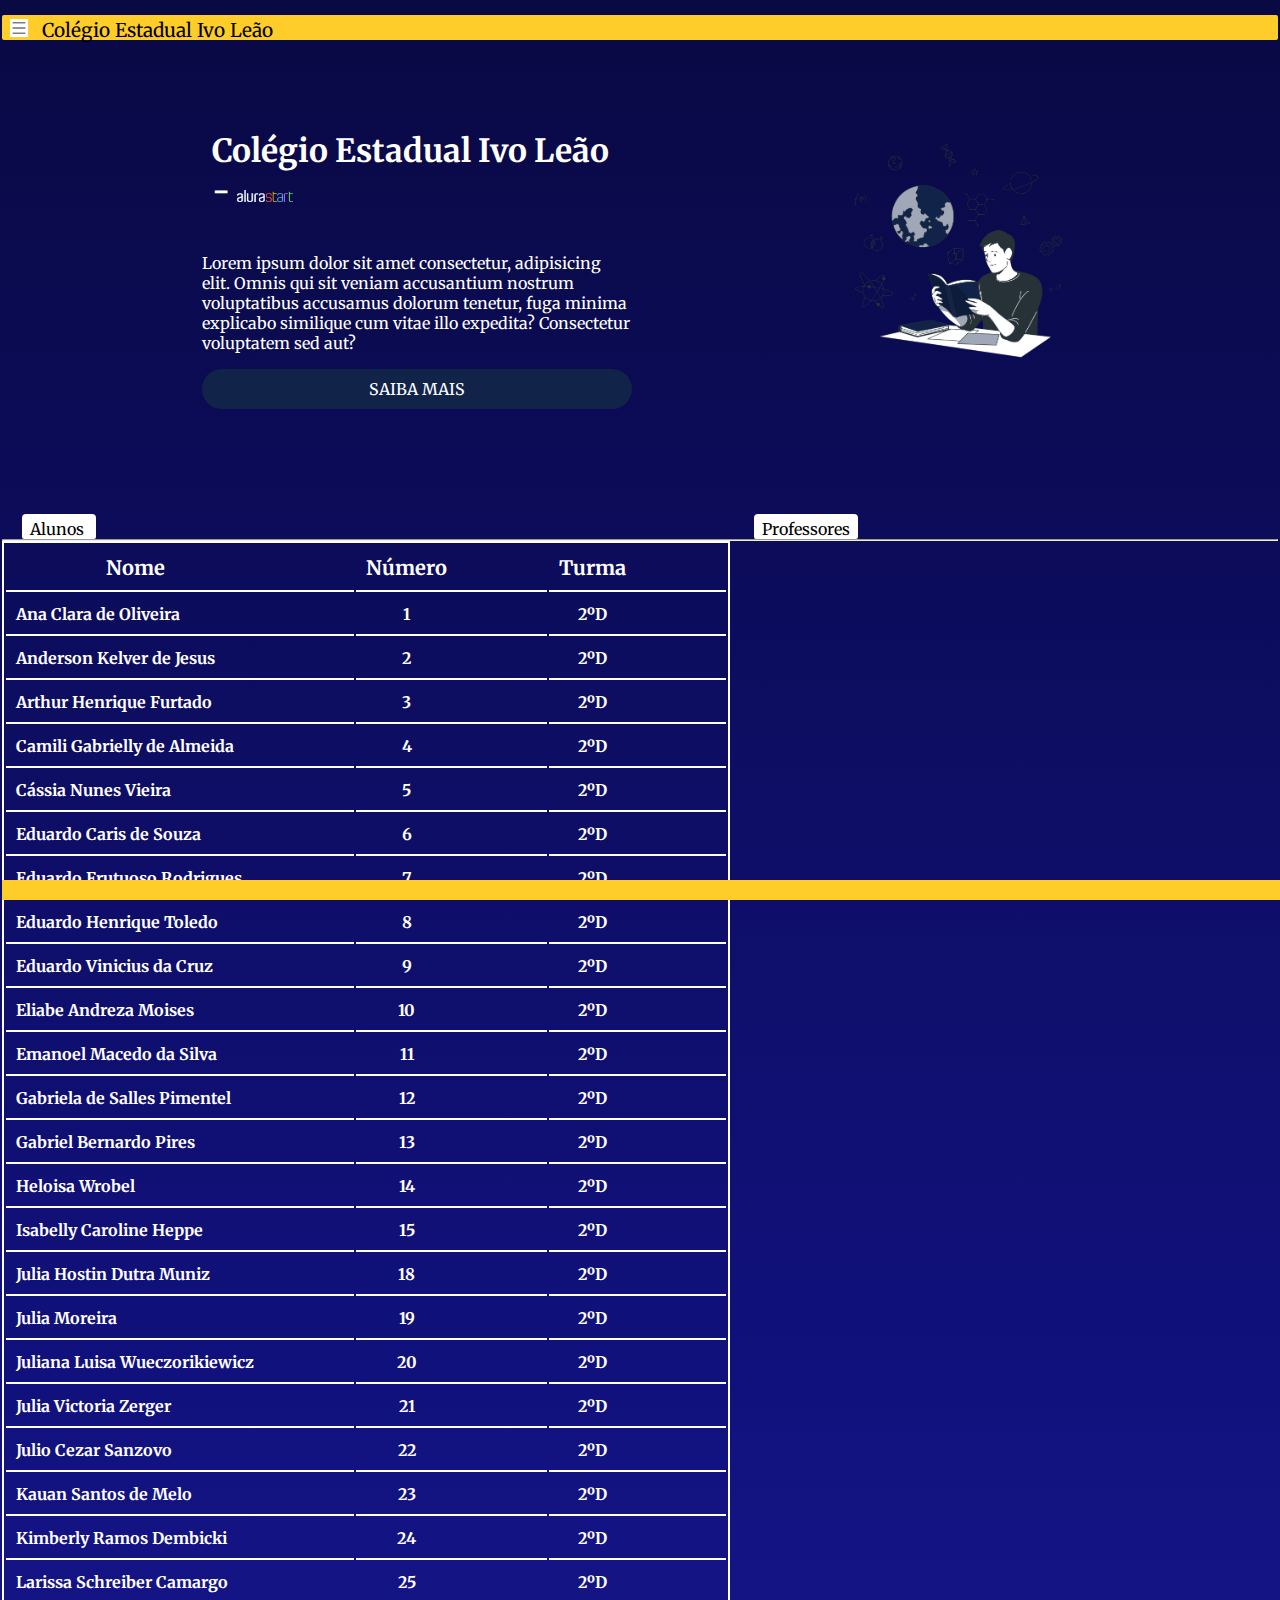
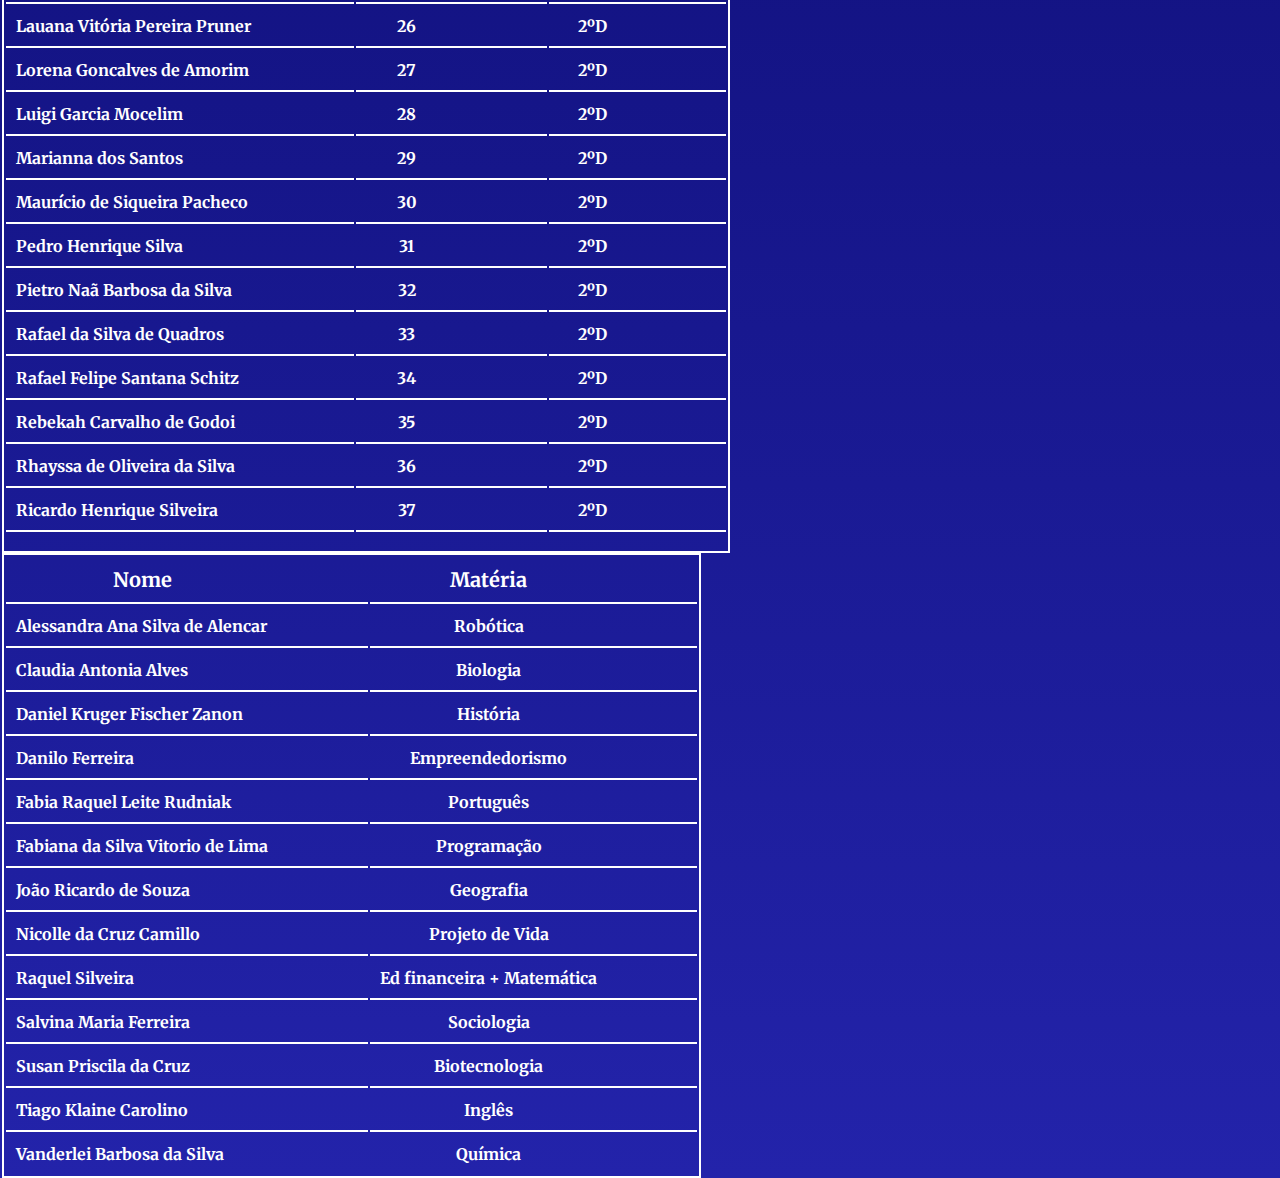
<file: Projeto Arula/index.html>
<!DOCTYPE html>
<html>
    <head>
        <meta charset="UTF-8">
        <meta name="viewport" content="width=device-width, initial-scale=1.0">
        <title>Ivo Leão</title>
        <link rel="stylesheet" href="style.css">
        <link rel="preconnect" href="https://fonts.googleapis.com">
<link rel="preconnect" href="https://fonts.gstatic.com" crossorigin>
<link href="https://fonts.googleapis.com/css2?family=Merriweather:ital,wght@0,300;0,400;0,700;0,900;1,300;1,400;1,700;1,900&display=swap" rel="stylesheet">
    </head>
    <body>
        
        <header class="cabecalho">
            <img class="menu" src="Component 13.png" alt="">
            <span class="nome-colégio">Colégio Estadual Ivo Leão</span>
        </header>

        <section class="escola">
            <div class="escola-div-conteudo">
                <h1 class="escola-titulo">
                    Colégio Estadual Ivo Leão -
                    <img class="logo" src="alurastart logo.png" alt="">
                </h1>
                <p class="escola-texto">Lorem ipsum dolor sit amet consectetur, adipisicing elit. Omnis qui sit veniam accusantium nostrum voluptatibus accusamus dolorum tenetur, fuga minima explicabo similique cum vitae illo expedita? Consectetur voluptatem sed aut?</p>
                <div class="Saiba-Mais">
                    <a class="decoracao" href="colegio.html">SAIBA MAIS</a>
                </div>
            </div>
            <img class="escola-imagem" src="Learning-bro 1.png" alt="imagem ilustrativa de escola"> 
        </section>

            <br>
            <br>
            <br>

        
        <div class="botao">
            Alunos
        </div>

        <div class="botao2">
            Professores
        </div>
        <hr>

        <div class="aluno">
            <table>
                <tr class="titulo">
                    <th style="border-bottom: 2px solid white;"> Nome</th>
                    <th style="border-bottom: 2px solid white;">Número</th>
                    <th style="padding-left: 10px; border-bottom: 2px solid white">Turma</th>
                </tr>
                <tr class="lista-alunos">
                    <th class="nome-aluno">Ana Clara de Oliveira</th>
                    <th style="border-bottom: 2px solid white;">1</th>
                    <th style="padding-left: 10px; border-bottom: 2px solid white">2ºD</th>
                </tr>
                <tr class="lista-alunos">
                    <th class="nome-aluno">Anderson Kelver de Jesus</th>
                    <th style="border-bottom: 2px solid white;">2</th>
                    <th style="padding-left: 10px; border-bottom: 2px solid white">2ºD</th>
                </tr>
                <tr class="lista-alunos">
                    <th class="nome-aluno">Arthur Henrique Furtado</th>
                    <th style="border-bottom: 2px solid white;">3</th>
                    <th style="padding-left: 10px; border-bottom: 2px solid white">2ºD</th>
                </tr>
                <tr class="lista-alunos">
                    <th class="nome-aluno">Camili Gabrielly de Almeida</th>
                    <th style="border-bottom: 2px solid white;">4</th>
                    <th style="padding-left: 10px; border-bottom: 2px solid white">2ºD</th>
                </tr>
                <tr class="lista-alunos">
                    <th class="nome-aluno">Cássia Nunes Vieira</th>
                    <th style="border-bottom: 2px solid white;">5</th>
                    <th style="padding-left: 10px; border-bottom: 2px solid white">2ºD</th>
                </tr>
                <tr class="lista-alunos">
                    <th class="nome-aluno">Eduardo Caris de Souza</th>
                    <th style="border-bottom: 2px solid white;">6</th>
                    <th style="padding-left: 10px; border-bottom: 2px solid white">2ºD</th>
                </tr>
                <tr class="lista-alunos">
                    <th class="nome-aluno">Eduardo Frutuoso Rodrigues</th>
                    <th style="border-bottom: 2px solid white;">7</th>
                    <th style="padding-left: 10px; border-bottom: 2px solid white">2ºD</th>
                </tr>
                <tr class="lista-alunos">
                    <th class="nome-aluno">Eduardo Henrique Toledo</th>
                    <th style="border-bottom: 2px solid white;">8</th>
                    <th style="padding-left: 10px; border-bottom: 2px solid white">2ºD</th>
                </tr>
                <tr class="lista-alunos">
                    <th class="nome-aluno">Eduardo Vinicius da Cruz</th>
                    <th style="border-bottom: 2px solid white;">9</th>
                    <th style="padding-left: 10px; border-bottom: 2px solid white">2ºD</th>
                </tr>
                <tr class="lista-alunos">
                    <th class="nome-aluno">Eliabe Andreza Moises</th>
                    <th style="border-bottom: 2px solid white;">10</th>
                    <th style="padding-left: 10px; border-bottom: 2px solid white">2ºD</th>
                </tr>
                <tr class="lista-alunos">
                    <th class="nome-aluno">Emanoel Macedo da Silva</th>
                    <th style="border-bottom: 2px solid white;">11</th>
                    <th style="padding-left: 10px; border-bottom: 2px solid white">2ºD</th>
                </tr>
                <tr class="lista-alunos">
                    <th class="nome-aluno">Gabriela de Salles Pimentel</th>
                    <th style="border-bottom: 2px solid white;">12</th>
                    <th style="padding-left: 10px; border-bottom: 2px solid white">2ºD</th>
                </tr>
                <tr class="lista-alunos">
                    <th class="nome-aluno">Gabriel Bernardo Pires</th>
                    <th style="border-bottom: 2px solid white;">13</th>
                    <th style="padding-left: 10px; border-bottom: 2px solid white">2ºD</th>
                </tr>
                <tr class="lista-alunos">
                    <th class="nome-aluno">Heloisa Wrobel</th>
                    <th style="border-bottom: 2px solid white;">14</th>
                    <th style="padding-left: 10px; border-bottom: 2px solid white">2ºD</th>
                </tr>
                <tr class="lista-alunos">
                    <th class="nome-aluno">Isabelly Caroline Heppe</th>
                    <th style="border-bottom: 2px solid white;">15</th>
                    <th style="padding-left: 10px; border-bottom: 2px solid white">2ºD</th>
                </tr>
                <tr class="lista-alunos">
                    <th class="nome-aluno">Julia Hostin Dutra Muniz</th>
                    <th style="border-bottom: 2px solid white;">18</th>
                    <th style="padding-left: 10px; border-bottom: 2px solid white">2ºD</th>
                </tr>
                <tr class="lista-alunos">
                    <th class="nome-aluno">Julia Moreira</th>
                    <th style="border-bottom: 2px solid white;">19</th>
                    <th style="padding-left: 10px; border-bottom: 2px solid white">2ºD</th>
                </tr>
                <tr class="lista-alunos">
                    <th class="nome-aluno">Juliana Luisa Wueczorikiewicz</th>
                    <th style="border-bottom: 2px solid white;">20</th>
                    <th style="padding-left: 10px; border-bottom: 2px solid white">2ºD</th>
                </tr>
                <tr class="lista-alunos">
                    <th class="nome-aluno">Julia Victoria Zerger</th>
                    <th style="border-bottom: 2px solid white;">21</th>
                    <th style="padding-left: 10px; border-bottom: 2px solid white">2ºD</th>
                </tr>
                <tr class="lista-alunos">
                    <th class="nome-aluno">Julio Cezar Sanzovo</th>
                    <th style="border-bottom: 2px solid white;">22</th>
                    <th style="padding-left: 10px; border-bottom: 2px solid white">2ºD</th>
                </tr>
                <tr class="lista-alunos">
                    <th class="nome-aluno">Kauan Santos de Melo</th>
                    <th style="border-bottom: 2px solid white;">23</th>
                    <th style="padding-left: 10px; border-bottom: 2px solid white">2ºD</th>
                </tr>
                <tr class="lista-alunos">
                    <th class="nome-aluno">Kimberly Ramos Dembicki</th>
                    <th style="border-bottom: 2px solid white;">24</th>
                    <th style="padding-left: 10px; border-bottom: 2px solid white">2ºD</th>
                </tr>
                <tr class="lista-alunos">
                    <th class="nome-aluno">Larissa Schreiber Camargo</th>
                    <th style="border-bottom: 2px solid white;">25</th>
                    <th style="padding-left: 10px; border-bottom: 2px solid white">2ºD</th>
                </tr>
                <tr class="lista-alunos">
                    <th class="nome-aluno">Lauana Vitória Pereira Pruner</th>
                    <th style="border-bottom: 2px solid white;">26</th>
                    <th style="padding-left: 10px; border-bottom: 2px solid white">2ºD</th>
                </tr>
                <tr class="lista-alunos">
                    <th class="nome-aluno">Lorena Goncalves de Amorim</th>
                    <th style="border-bottom: 2px solid white;">27</th>
                    <th style="padding-left: 10px; border-bottom: 2px solid white">2ºD</th>
                </tr>
                <tr class="lista-alunos">
                    <th class="nome-aluno">Luigi Garcia Mocelim</th>
                    <th style="border-bottom: 2px solid white;">28</th>
                    <th style="padding-left: 10px; border-bottom: 2px solid white">2ºD</th>
                </tr>
                <tr class="lista-alunos">
                    <th class="nome-aluno">Marianna dos Santos</th>
                    <th style="border-bottom: 2px solid white;">29</th>
                    <th style="padding-left: 10px; border-bottom: 2px solid white">2ºD</th>
                </tr>
                <tr class="lista-alunos">
                    <th class="nome-aluno">Maurício de Siqueira Pacheco</th>
                    <th style="border-bottom: 2px solid white;">30</th>
                    <th style="padding-left: 10px; border-bottom: 2px solid white">2ºD</th>
                </tr>
                <tr class="lista-alunos">
                    <th class="nome-aluno">Pedro Henrique Silva</th>
                    <th style="border-bottom: 2px solid white;">31</th>
                    <th style="padding-left: 10px; border-bottom: 2px solid white">2ºD</th>
                </tr>
                <tr class="lista-alunos">
                    <th class="nome-aluno">Pietro Naã Barbosa da Silva</th>
                    <th style="border-bottom: 2px solid white;">32</th>
                    <th style="padding-left: 10px; border-bottom: 2px solid white">2ºD</th>
                </tr>
                <tr class="lista-alunos">
                    <th class="nome-aluno">Rafael da Silva de Quadros</th>
                    <th style="border-bottom: 2px solid white;">33</th>
                    <th style="padding-left: 10px; border-bottom: 2px solid white">2ºD</th>
                </tr>
                <tr class="lista-alunos">
                    <th class="nome-aluno">Rafael Felipe Santana Schitz</th>
                    <th style="border-bottom: 2px solid white;">34</th>
                    <th style="padding-left: 10px; border-bottom: 2px solid white">2ºD</th>
                </tr>
                <tr class="lista-alunos">
                    <th class="nome-aluno">Rebekah Carvalho de Godoi</th>
                    <th style="border-bottom: 2px solid white;">35</th>
                    <th style="padding-left: 10px; border-bottom: 2px solid white">2ºD</th>
                </tr>
                <tr class="lista-alunos">
                    <th class="nome-aluno">Rhayssa de Oliveira da Silva</th>
                    <th style="border-bottom: 2px solid white;">36</th>
                    <th style="padding-left: 10px; border-bottom: 2px solid white">2ºD</th>
                </tr>
                <tr class="lista-alunos">
                    <th class="nome-aluno">Ricardo Henrique Silveira</th>
                    <th style="border-bottom: 2px solid white;">37</th>
                    <th style="padding-left: 10px; border-bottom: 2px solid white">2ºD</th>
                </tr>
            </table>
        </div>

        <div class="professores">
            <table>
                <tr class="titulo">
                    <th style="border-bottom: 2px solid white;">Nome</th>
                    <th style="border-bottom: 2px solid white;">Matéria</th>
                </tr>
                <tr class="lista-alunos nome">
                    <th class="nome-aluno" style="border-bottom: 2px solid white;">Alessandra Ana Silva de Alencar</th>
                    <th style="border-bottom: 2px solid white;">Robótica</th>
                </tr>
                <tr class="lista-alunos">
                    <th class="nome-aluno" style="border-bottom: 2px solid white;">Claudia Antonia Alves</th>
                    <th style="border-bottom: 2px solid white;">Biologia</th>
                </tr>
                <tr class="lista-alunos">
                    <th class="nome-aluno" style="border-bottom: 2px solid white;">Daniel Kruger Fischer Zanon</th>
                    <th style="border-bottom: 2px solid white;">História</th>
                </tr>
                <tr class="lista-alunos">
                    <th class="nome-aluno" style="border-bottom: 2px solid white;">Danilo Ferreira</th>
                    <th style="border-bottom: 2px solid white;">Empreendedorismo</th>
                </tr>
                <tr class="lista-alunos">
                    <th class="nome-aluno" style="border-bottom: 2px solid white;">Fabia Raquel Leite Rudniak</th>
                    <th style="border-bottom: 2px solid white;">Português</th>
                </tr>
                <tr class="lista-alunos">
                    <th class="nome-aluno" style="border-bottom: 2px solid white;">Fabiana da Silva Vitorio de Lima</th>
                    <th style="border-bottom: 2px solid white;">Programação</th>
                </tr>
                <tr class="lista-alunos">
                    <th class="nome-aluno" style="border-bottom: 2px solid white;">João Ricardo de Souza</th>
                    <th style="border-bottom: 2px solid white;">Geografia</th>
                </tr>
                <tr class="lista-alunos">
                    <th class="nome-aluno" style="border-bottom: 2px solid white;">Nicolle da Cruz Camillo</th>
                    <th style="border-bottom: 2px solid white;">Projeto de Vida</th>
                </tr>
                <tr class="lista-alunos">
                    <th class="nome-aluno" style="border-bottom: 2px solid white;">Raquel Silveira</th>
                    <th style="border-bottom: 2px solid white;">Ed financeira + Matemática</th>
                </tr>
                <tr class="lista-alunos">
                    <th class="nome-aluno" style="border-bottom: 2px solid white;">Salvina Maria Ferreira</th>
                    <th style="border-bottom: 2px solid white;">Sociologia</th>
                </tr>
                <tr class="lista-alunos">
                    <th class="nome-aluno" style="border-bottom: 2px solid white;">Susan Priscila da Cruz</th>
                    <th style="border-bottom: 2px solid white;">Biotecnologia</th>
                </tr>
                <tr class="lista-alunos">
                    <th class="nome-aluno" style="border-bottom: 2px solid white;">Tiago Klaine Carolino</th>
                    <th style="border-bottom: 2px solid white;">Inglês</th>
                </tr>
                <tr class="lista-alunos">
                    <th class="nome-aluno" style="border: none;">Vanderlei Barbosa da Silva</th>
                    <th>Química</th>
                </tr>

            </table>
        </div>
        <br>

        <footer></footer>
    </body>
</html>
</file>
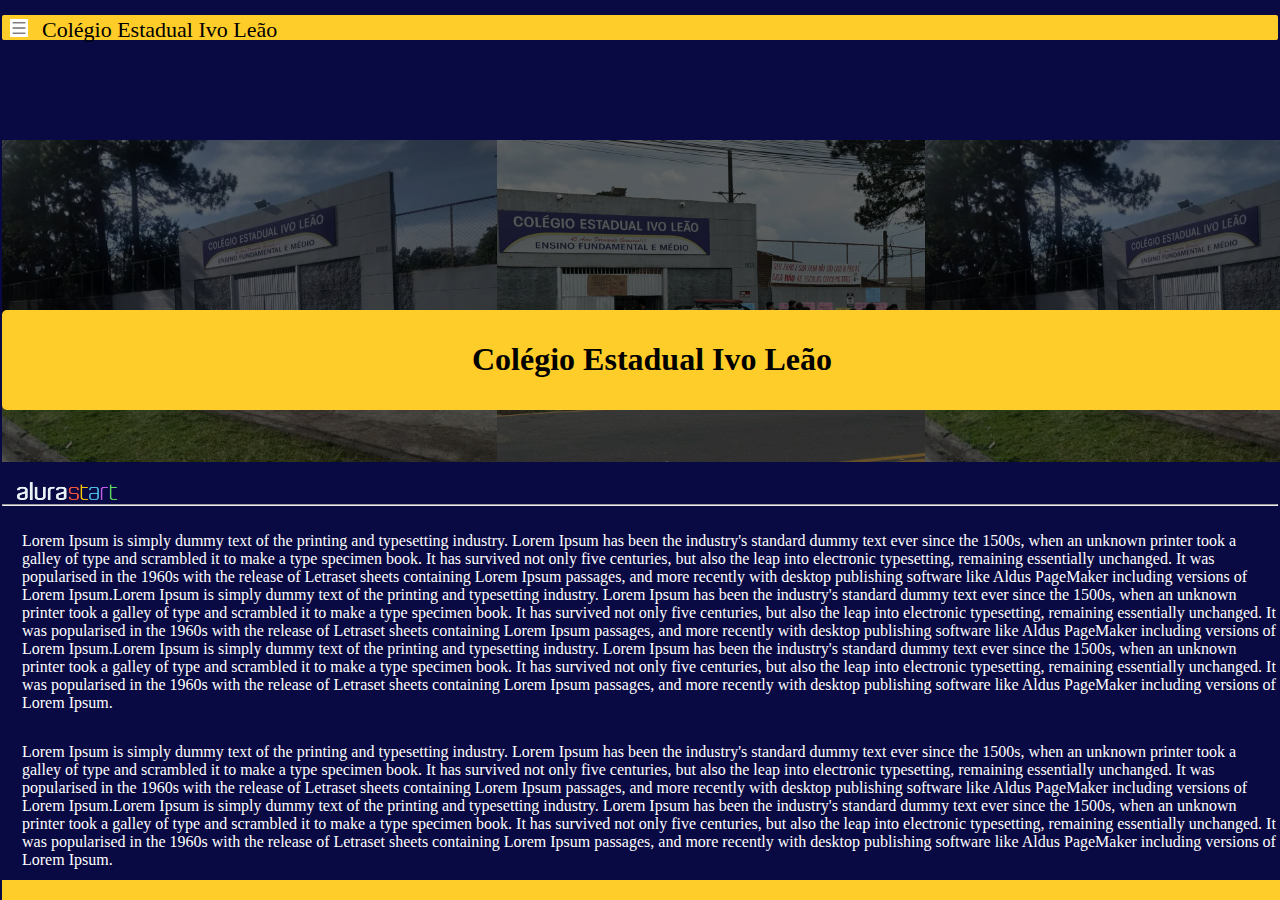
<file: Projeto Arula/colegio.html>
<!DOCTYPE html>
    <html lang="en">
    <head>
        <meta charset="UTF-8">
        <meta name="viewport" content="width=device-width, initial-scale=1.0">
        <link rel="stylesheet" href="colegio.css">
        <title>Colégio Estadual Ivo Leão</title>
    </head>
    <body>
        
        <header class="cabecalho">
            <img class="menu" src="Component 13.png" alt="">
            <span class="nome-colégio">Colégio Estadual Ivo Leão</span>
        </header>

        <div class="img escura">
            <img class="img-colegio2" src="colégio.webp" alt="" srcset="">
            <img class="img-colegio1" src="img2.jpeg" alt="">
            <img class="img-colegio2" src="colégio.webp" alt="" srcset="">
        </div>

        <div class="caixa-texto">
            <h1>Colégio Estadual Ivo Leão</h1>
        </div>

        <div class="alurastart">
            <img class="logo" src="alurastart logo.png" alt="">
            <hr>
        </div>

        <p class="texto">Lorem Ipsum is simply dummy text of the printing and typesetting industry. Lorem Ipsum has been the industry's standard dummy text ever since the 1500s, when an unknown printer took a galley of type and scrambled it to make a type specimen book. It has survived not only five centuries, but also the leap into electronic typesetting, remaining essentially unchanged. It was popularised in the 1960s with the release of Letraset sheets containing Lorem Ipsum passages, and more recently with desktop publishing software like Aldus PageMaker including versions of Lorem Ipsum.Lorem Ipsum is simply dummy text of the printing and typesetting industry. Lorem Ipsum has been the industry's standard dummy text ever since the 1500s, when an unknown printer took a galley of type and scrambled it to make a type specimen book. It has survived not only five centuries, but also the leap into electronic typesetting, remaining essentially unchanged. It was popularised in the 1960s with the release of Letraset sheets containing Lorem Ipsum passages, and more recently with desktop publishing software like Aldus PageMaker including versions of Lorem Ipsum.Lorem Ipsum is simply dummy text of the printing and typesetting industry. Lorem Ipsum has been the industry's standard dummy text ever since the 1500s, when an unknown printer took a galley of type and scrambled it to make a type specimen book. It has survived not only five centuries, but also the leap into electronic typesetting, remaining essentially unchanged. It was popularised in the 1960s with the release of Letraset sheets containing Lorem Ipsum passages, and more recently with desktop publishing software like Aldus PageMaker including versions of Lorem Ipsum.</p>
        <p class="texto">Lorem Ipsum is simply dummy text of the printing and typesetting industry. Lorem Ipsum has been the industry's standard dummy text ever since the 1500s, when an unknown printer took a galley of type and scrambled it to make a type specimen book. It has survived not only five centuries, but also the leap into electronic typesetting, remaining essentially unchanged. It was popularised in the 1960s with the release of Letraset sheets containing Lorem Ipsum passages, and more recently with desktop publishing software like Aldus PageMaker including versions of Lorem Ipsum.Lorem Ipsum is simply dummy text of the printing and typesetting industry. Lorem Ipsum has been the industry's standard dummy text ever since the 1500s, when an unknown printer took a galley of type and scrambled it to make a type specimen book. It has survived not only five centuries, but also the leap into electronic typesetting, remaining essentially unchanged. It was popularised in the 1960s with the release of Letraset sheets containing Lorem Ipsum passages, and more recently with desktop publishing software like Aldus PageMaker including versions of Lorem Ipsum.</p>
        <footer></footer>
    </body>
</html>
</file>
<file: Projeto Arula/style.css>
html{
     
    font-family: "Merriweather", serif;
}

body {
    background-image: linear-gradient(#090944,#11117e,#2323aa);
    margin:0px 2px 0px 2px;
}

.cabecalho {
    background-color: #FFCD29;
    border-radius: 2px;
    width: 100%;
    height: 25px;
    margin-top: 15px;
}

.menu {
    width: 18px;
    height: 18px;
    padding-left: 8px;
    padding-top: 4px;
}

.nome-colégio {
  display: inline;
  font-size: 19px;
  padding-left: 10px;
  justify-content: center;
}

.botao {
    color: black;
    display: inline;
    padding: 5px 8px 0px 8px;
    margin-left: 20px;
    background-color: white;
    border-radius: 4px 4px 2px 2px;    
}

.botao2 {
    color: black;
    display: inline;
    padding: 5px 8px 0px 8px;
    margin-left: 658px;
    background-color: white;
    border-radius: 4px 4px 2px 2px;    
}


.logo {
    padding-left: 0px;
    padding-right: 15px;
    width: 14%;
}

hr {
    margin: 0px;
}

.escola {
    color: white;
    display: flex;
    justify-content: center;
    align-items: center;
    padding: 50px 24px 50px 24px;
}

.escola-imagem {
    width: 20%;
    padding-left: 200px;
}

.escola-titulo {
    padding: 20px 20px 20px 10px;
}

.escola-div-conteudo {
    width: 35%;
}

.Saiba-Mais {
    color: white;
    background-color: #112349;
    text-align: center;
    padding: 10px;
    border-radius: 20px;
}

.Saiba-Mais:hover {
    cursor: pointer;
    background-color: #0c1f46;
}

.nome {
    color: white;
}

.aluno {
    display: inline-flex;
    margin: 0px 0px 0px 0px;
    padding: 0px 0px 17px 0px;
    border: 2px solid white;
}

.professores {
    display: inline-flex;
    margin: 0px 10px 0px 0px;
    border: 2px solid white;
}

th{
    padding: 10px;
    padding-right: 100px;
}

footer {
    position: fixed;
    bottom: 0;
    width: 100%;
    background-color: #FFCD29;
    padding: 10px;
    text-align: center;
}

.decoracao {
    text-decoration: none;
    color: white;
}

.lista-alunos {
    color: white;
}

.nome-aluno {
    display: flex;
    text-align: left;
    border-bottom: 2px solid white;
}

.titulo {
    font-size: 20px;
    color: white;
    font-weight: 500;
    
}
</file>
<file: Projeto Arula/colegio.css>
html{
    /*background-image: linear-gradient(#090944,#11117e);*/
    font-family: "Merriweather", serif;
}

body {
    background: #090944;
    margin:0px 2px 0px 2px;
}

.cabecalho {
    background-color: #FFCD29;
    border-radius: 2px;
    width: 100%;
    height: 25px;
    margin-top: 15px;
}

.menu {
    width: 18px;
    height: 18px;
    padding-left: 8px;
    padding-top: 4px;
}

.nome-colégio {
    display: inline;
    font-size: 22px;
    padding-left: 10px;
    justify-content: center;
}

.escura {
    filter: brightness(0.4);
  }

.img {
    display: flex;
    margin-top: 100px;
    padding-left: 0px;
    padding-right: 100px;
    width: 120%;
}

.img-colegio1 {
    width: 28%;
}

.img-colegio2 {
    width: 32.3%;
}

.caixa-texto {
    position: absolute;
    top: 40%;
    transform: translateY(-50%);
    background-color: #FFCD29;
    padding: 10px;
    border-radius: 5px;
    text-align: center;
    width: 100%;
    margin: 0 auto;
}


.logo {
    padding-left: 15px;
    padding-right: 15px;
    width: 100px;
    height: 18px;
}

hr {
    margin: 0px;
}

.alurastart {
    padding-top: 20px;
}

.texto {
    color: white;
    padding: 10px 2px 5px 20px;
}

footer {
    position: fixed;
    bottom: 0;
    width: 100%;
    background-color: #FFCD29;
    padding: 10px;
    text-align: center;
}
</file>
